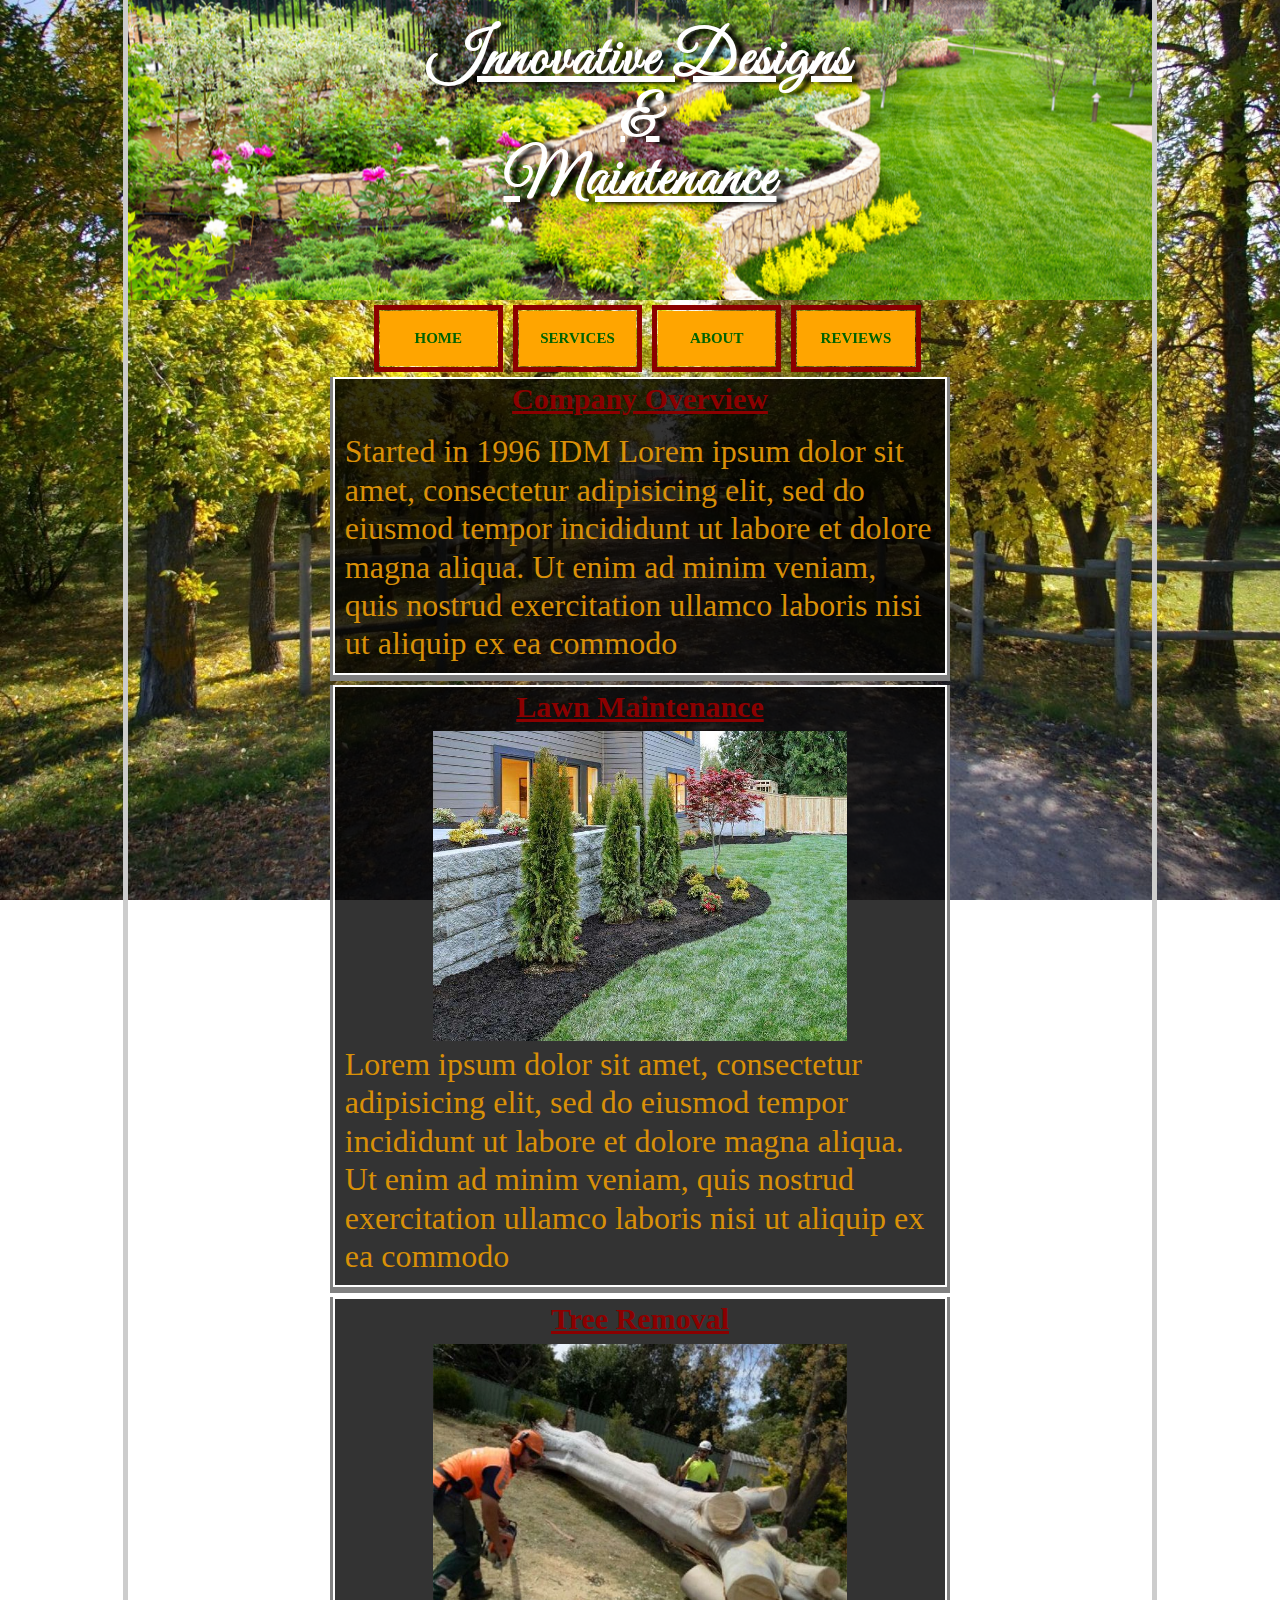
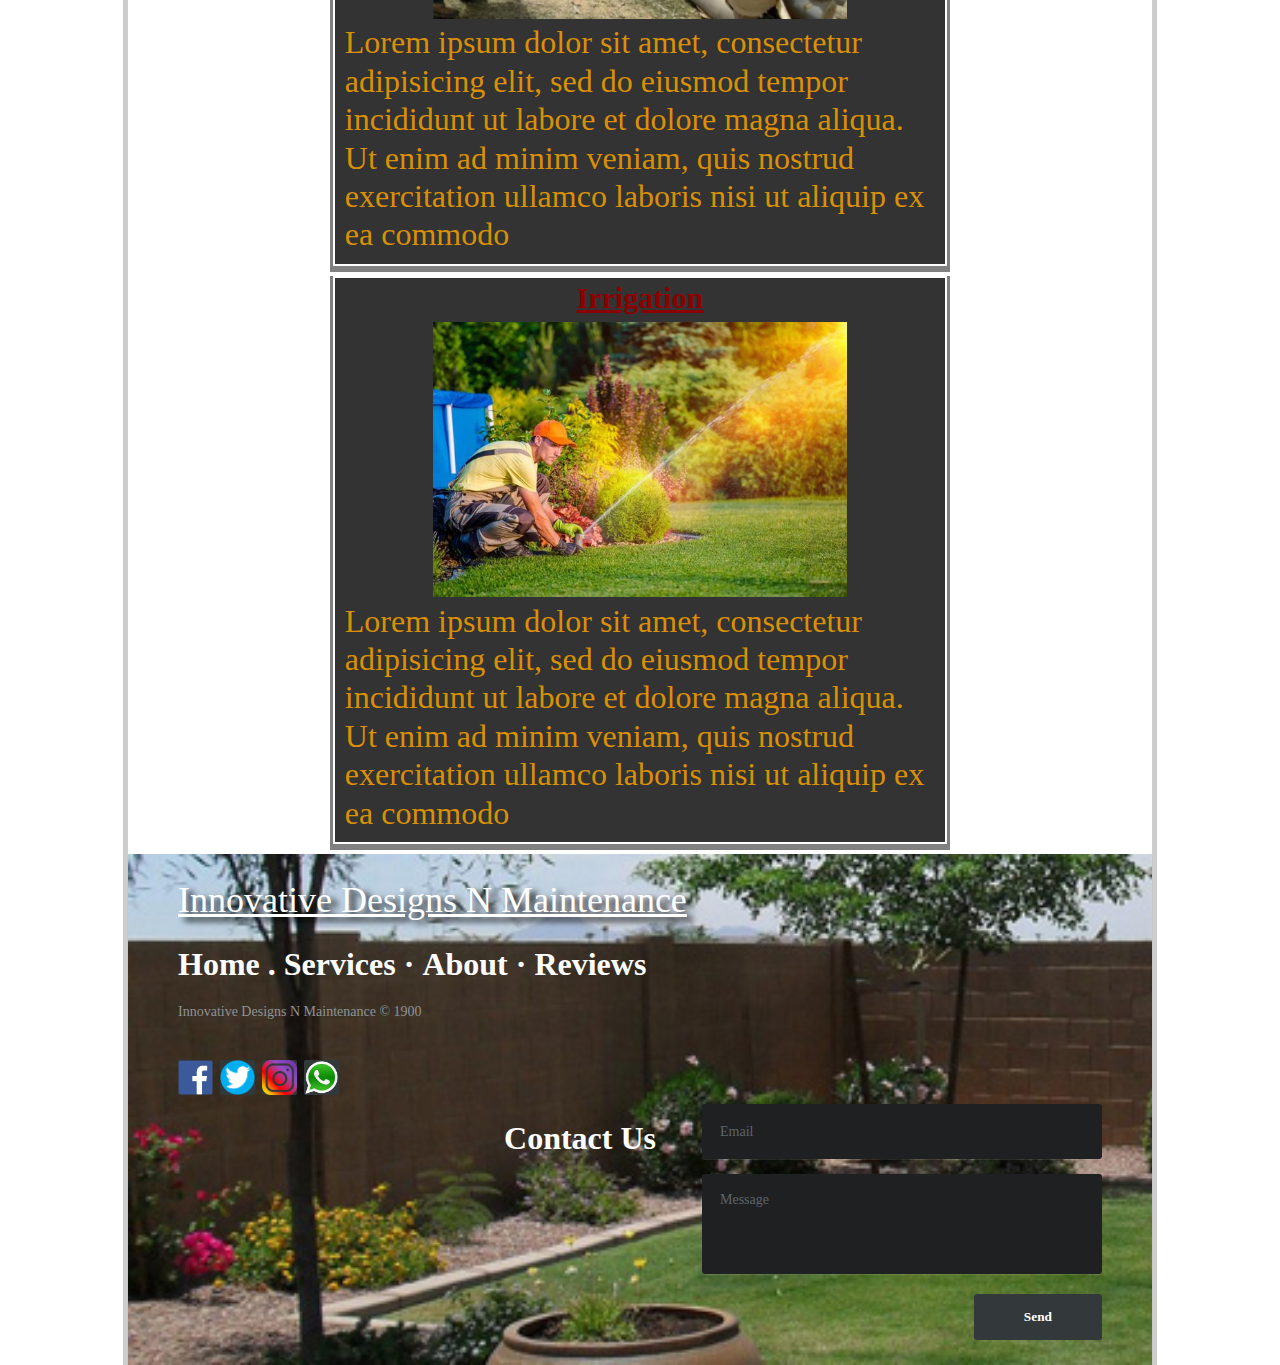
<file: Pages.html/index.html>
<!-- Innovative Designs & Maintenance Web Site Home Page
	Author - Tom Parsons -->

<!DOCTYPE html>
<html>
<head>
	<meta name="viewport" content="width=device-width, initial-scale=1">
	<meta charset="utf-8" />
	<title>IDM Home Page</title>
	<link rel="stylesheet" type="text/css" href="../idm_css/idm_reset.css">
	<link rel="stylesheet" type="text/css" href="../idm_css/idm_styles.css">

	<link href="https://fonts.googleapis.com/css?family=Great+Vibes&display=swap" rel="stylesheet">
	<script src="../script.js/form2.js" defer></script>

</head>
<body>

	<header>
		<h1>Innovative Designs <br/> & <br/> Maintenance</h1>
	</header>
	<nav class="horizontal1">
		<a href="#" id="navicon"><img src="../images/navicon.png" alt="" /></a>
		<ul class="block-menu">
			<li><a href="index.html" class="three-d"> Home
		<span aria-hidden="true" class="three-d-box">
			<span class="front">Home</span>
			<span class="back">Home</span>
		</span>
	        </a></li>
	        <li><a href="services2.html" class="three-d"> Services
		<span aria-hidden="true" class="three-d-box">
			<span class="front">Services</span>
			<span class="back">Services</span>
		</span>
	        </a></li>
		<li><a href="About.html" class="three-d"> About Us
		<span aria-hidden="true" class="three-d-box">
			<span class="front">About</span>
			<span class="back">About</span>
		</span>
	        </a></li>
	        <li><a href="Reviews.html" class="three-d"> Reviews
		<span aria-hidden="true" class="three-d-box">
			<span class="front">Reviews</span>
			<span class="back">Reviews</span>
		</span>
	        </a></li>
	
		</ul>
	</nav>	
	
	
	<!--<nav>
		<ul>
			<li><a href="index.html"<nav>
		<ul class="block-menu">
			<li><a href="index.html" class="three-d"> Home
		<span aria-hidden="true" class="three-d-box">
			<span class="front">Home</span>
			<span class="back">Home</span>
		</span>
	        </a></li>
	        <li><a href="services.html" class="three-d"> Services
		<span aria-hidden="true" class="three-d-box">
			<span class="front">Services</span>
			<span class="back">Services</span>
		</span>
	        </a></li>
		<li><a href="About.html" class="three-d"> About Us
		<span aria-hidden="true" class="three-d-box">
			<span class="front">About Us</span>
			<span class="back">About Us</span>
		</span>
	        </a></li>
	        <li><a href="Reviews.html" class="three-d"> Reviews
		<span aria-hidden="true" class="three-d-box">
			<span class="front">Reviews</span>
			<span class="back">Reviews</span>
		</span>
	        </a></li>
		    <li><a href="Contact.html" class="three-d"> Contact
		<span aria-hidden="true" class="three-d-box">
			<span class="front">Contact </span>
			<span class="back">Contact </span>
		</span>
	        </a></li>
		</ul>
	</nav>	>Home</a></li>
			<li><a href="services.html">Services</a></li>
			<li><a href="About.html">About Us</a></li>
			<li><a href="Reviews.html">Reviews</a></li>
			<li><a href="#">Prominent Clients</a></li>
			<li><a href="Contact.html">Contact Us</a></li>
		</ul>
	</nav>-->



	<article>
		<div>
			<h3>Company Overview</h3>

			<br>
			<p>Started in 1996 IDM Lorem ipsum dolor sit amet, consectetur adipisicing elit, sed do eiusmod
			tempor incididunt ut labore et dolore magna aliqua. Ut enim ad minim veniam,
			quis nostrud exercitation ullamco laboris nisi ut aliquip ex ea commodo</p>
		
		</div>
	</article>

	

	<article>
		<h2></h2>
		<div>
		<h3>Lawn Maintenance</h3>
			<div>
				<img src="../images/sod.jpg" alt="" style="width: 70%;
			     height: 40%;
				 margin-left: 15%;"
				 />
			</div>
			
			<p>Lorem ipsum dolor sit amet, consectetur adipisicing elit, sed do eiusmod
			tempor incididunt ut labore et dolore magna aliqua. Ut enim ad minim veniam,
			quis nostrud exercitation ullamco laboris nisi ut aliquip ex ea commodo</p>
		
		</div>

		<div>
			<h3>Tree Removal</h3>
			<div>
				<img src="../images/treeDown.jpg" alt="" style="width: 70%;
			     height: 40%;
				 margin-left: 15%;"/>								
			</div>
			<p>Lorem ipsum dolor sit amet, consectetur adipisicing elit, sed do eiusmod
			tempor incididunt ut labore et dolore magna aliqua. Ut enim ad minim veniam,
			quis nostrud exercitation ullamco laboris nisi ut aliquip ex ea commodo</p>
		
		</div>

		<div>
			<h3>Irrigation</h3>
			<div>
				<img src="../images/Sprink.jpg" alt="" style="width: 70%;
				 height: 40%;
				 margin-left: 15%;"/>
			</div>
			<p>Lorem ipsum dolor sit amet, consectetur adipisicing elit, sed do eiusmod
			tempor incididunt ut labore et dolore magna aliqua. Ut enim ad minim veniam,
			quis nostrud exercitation ullamco laboris nisi ut aliquip ex ea commodo
		</p>
		</div>
	</article>

	<!--
	<aside>
		<blockquote id="exterminating">
			<h4>Exterimator</h4>
			<p>Now offering exterminating services in the Nassau and Suffolk Areas</p>
			<p><a href="#">Click here</a>for more info.</p>
		</blockquote>
	</aside>

	<aside>
		<blockquote id="lights">
			<h4>Holiday Decorations</h4>
			<p>Now offering holiday lighting services in the Nassau and Suffolk Areas</p>
			<p><a href="#">Click here</a>for more info.</p>
		</blockquote>
	</aside>
	-->

<footer class="footer-distributed">

    <div class="footer-left">
 
	<h3>Innovative Designs N Maintenance</h3>

		<p class="footer-links">
			<a href="index.html">Home</a>
				.
			<a href="services2.html">Services</a>
				·
			<a href="About.html">About</a>
					·
			<a href="Reviews.html">Reviews</a>
		</p>

		<p class="footer-company-name">Innovative Designs N Maintenance © 1900</p>

			<div class="footer-icons">

				<a href="#"id="facebook"><i class="fa fa-facebook"></i></a>
				<a href="#"id="twitter"><i class="fa fa-twitter"></i></a>
				<a href="#"id="instagram"><i class="fa fa-linkedin"></i></a>
				<a href="#"id="whatsapp"><i class="fa fa-github"></i></a>

			</div>

	</div>

	<div class="footer-right">

		<p>Contact Us</p>

		<form action="#" method="post">

			<input id="userName" type="text" name="email" placeholder="Email">
			<textarea id="messAge"name="message" placeholder="Message"></textarea>
			<button id="subbutton">Send</button>

		</form>
		<h2 id="thanks"></h2>
	</div>

</footer>
</body>
</html>
</file>
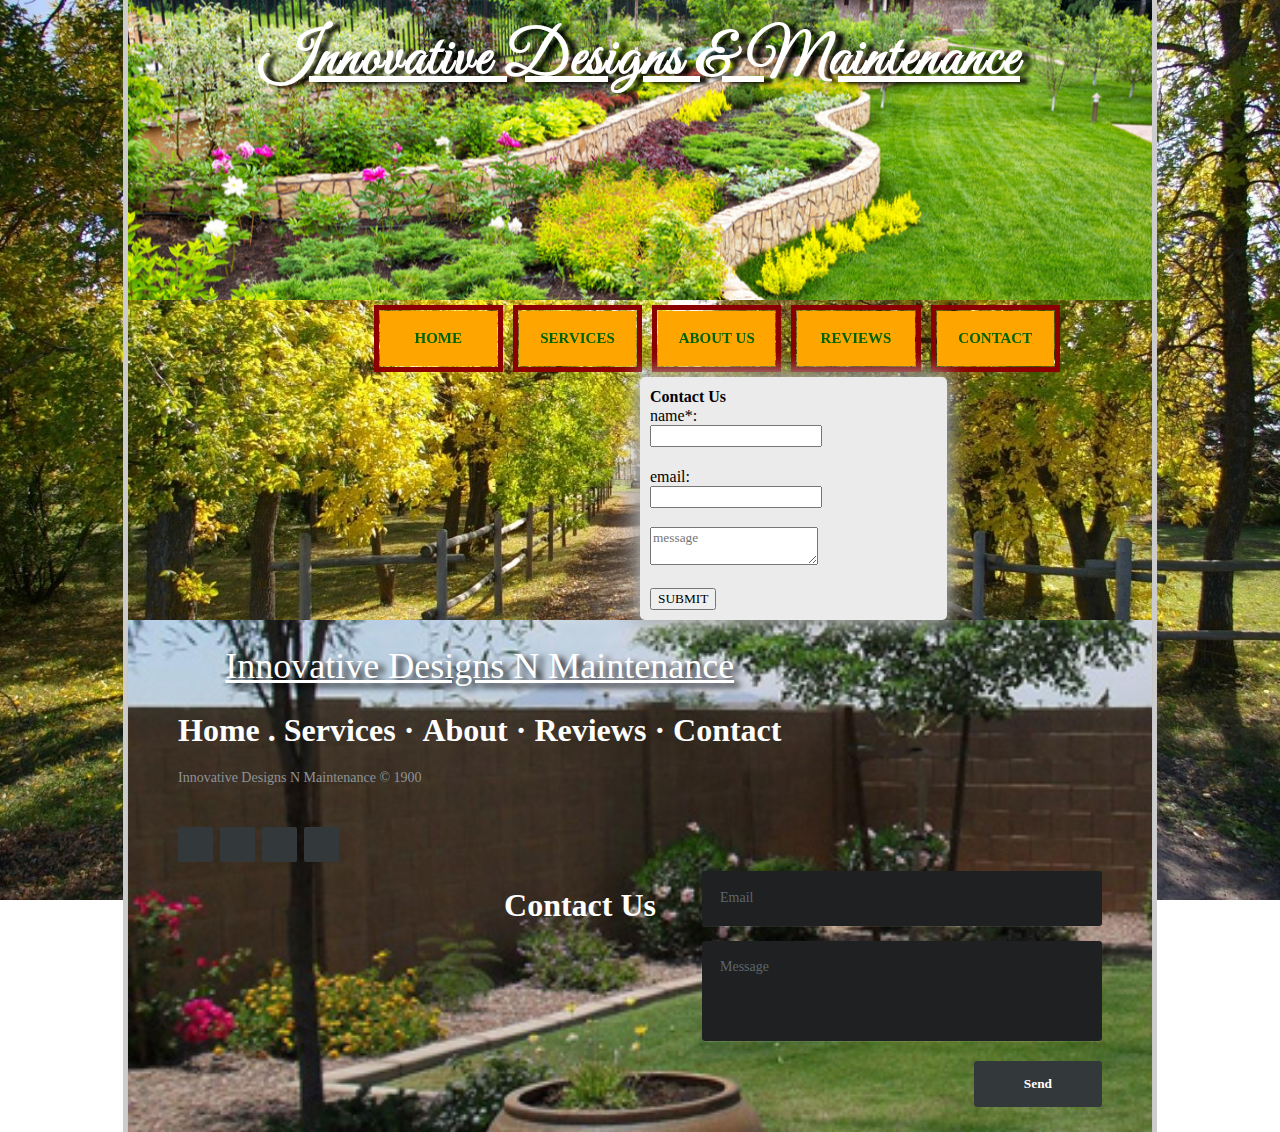
<file: Pages.html/Contact.html>
<!DOCTYPE html>
<html>
<head>

	<meta charset="utf-8" />
	<title>Contact Us</title>
	<link rel="stylesheet" type="text/css" href="../idm_css/idm_reset.css">
	<link rel="stylesheet" type="text/css" href="../idm_css/idm_styles.css">

	<link href="https://fonts.googleapis.com/css?family=Great+Vibes&display=swap" rel="stylesheet">
	<script src="../script.js/form2.js" defer></script>
</head>

</head>
<body>
	<header>
		<h1>Innovative Designs & Maintenance</h1>
	</header>
	
	<nav>
		<ul class="block-menu">
			<li><a href="index.html" class="three-d"> Home
		<span aria-hidden="true" class="three-d-box">
			<span class="front">Home</span>
			<span class="back">Home</span>
		</span>
	        </a></li>
	        <li><a href="services.html" class="three-d"> Services
		<span aria-hidden="true" class="three-d-box">
			<span class="front">Services</span>
			<span class="back">Services</span>
		</span>
	        </a></li>
		<li><a href="About.html" class="three-d"> About Us
		<span aria-hidden="true" class="three-d-box">
			<span class="front">About Us</span>
			<span class="back">About Us</span>
		</span>
	        </a></li>
	        <li><a href="Reviews.html" class="three-d"> Reviews
		<span aria-hidden="true" class="three-d-box">
			<span class="front">Reviews</span>
			<span class="back">Reviews</span>
		</span>
	        </a></li>
		    <li><a href="Contact.html" class="three-d"> Contact
		<span aria-hidden="true" class="three-d-box">
			<span class="front">Contact </span>
			<span class="back">Contact </span>
		</span>
	        </a></li>
		</ul>
	</nav>
	<article>
		<aside id="signUp" style="float: right;
									margin-left: 20px;">
			<form>
				<h1 id="form-title">Contact Us</h1>
				<p></p>
				<form id="form">
					<div class="formRow">
						<label for="username">name*: </label><br/>
						<!-- this is input 1-->
						<input type="text" name="username" id="username">
					</div>	
					<br/>
					<div class="formRow">
						<label for="email">email: </label><br/>
						<!-- this is input 2-->
						<input type="text" name="email" id="email">
					</div>
					<br/>
					<div class="formRow">
						<textarea class="message" placeholder="message"></textarea>
						<!--<label for="password">password*: </label>
						 this is input 3-->
						<!--<input type="password" name="password" id="password">-->
					</div>
					</br>
					<!-- this is input 4-->
					<input id="button" type="button" value="SUBMIT" />
				
				<h2 id="ok"></h2>
			</form>
		</aside>	
	</article>		
<footer class="footer-distributed">

    <div class="footer-left">

	<h3>Innovative Designs N Maintenance</h3>

		<p class="footer-links">
			<a href="index.html">Home</a>
				.
			<a href="services">Services</a>
				·
			<a href="About.html">About</a>
					·
			<a href="Reviews.html">Reviews</a>
					·
			<a href="Contact.html">Contact</a>
		</p>

		<p class="footer-company-name">Innovative Designs N Maintenance © 1900</p>

			<div class="footer-icons">

				<a href="#"><i class="fa fa-facebook"></i></a>
				<a href="#"><i class="fa fa-twitter"></i></a>
				<a href="#"><i class="fa fa-linkedin"></i></a>
				<a href="#"><i class="fa fa-github"></i></a>

			</div>

	</div>

	<div class="footer-right">

		<p>Contact Us</p>

		<form action="#" method="post">

			<input id="userName"type="text" name="email" placeholder="Email">
			<textarea id="messAge" name="message" placeholder="Message"></textarea>
			<button id="send">Send</button>

		</form>

	</div>

</footer>

</body>
</html>
</file>
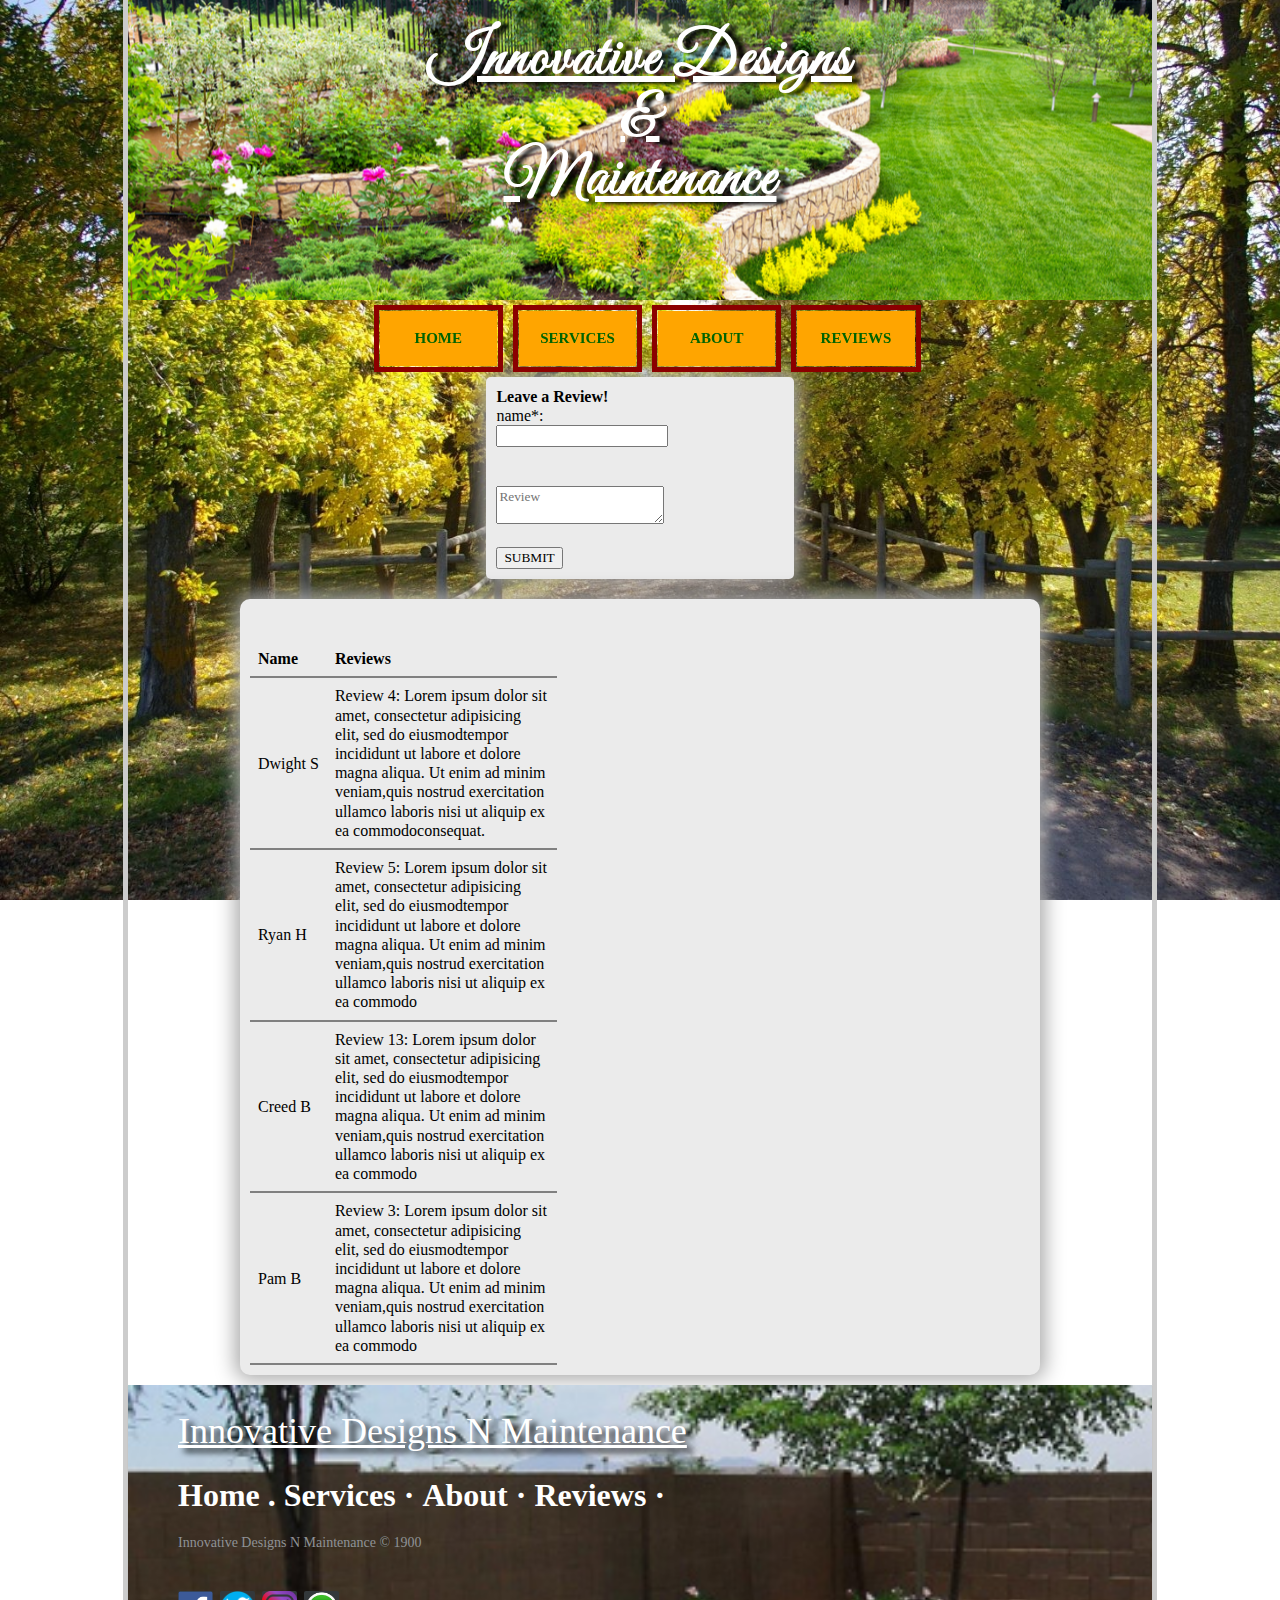
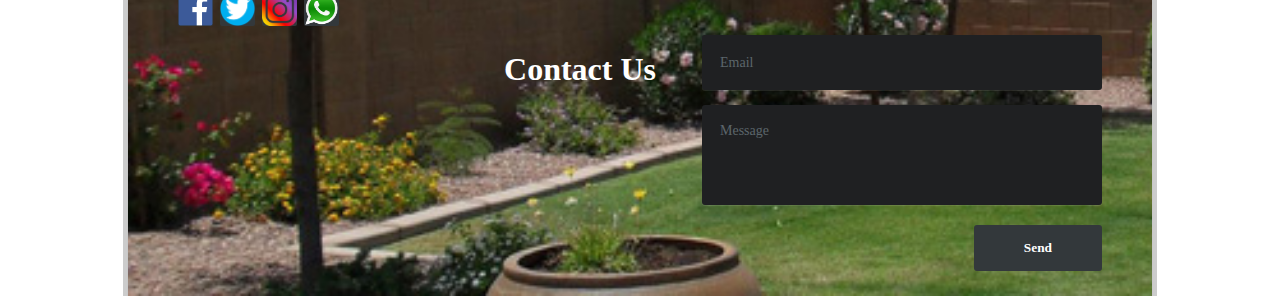
<file: Pages.html/Reviews.html>
<!DOCTYPE html>
<html>
<head>
	<meta name="viewport" content="width=device-width, initial-scale=1">
	<meta charset="utf-8" />
	<title>Reviews</title>
	<link rel="stylesheet" type="text/css" href="../idm_css/idm_reset.css">
	<link rel="stylesheet" type="text/css" href="../idm_css/idm_styles.css">
	
	<link href="https://fonts.googleapis.com/css?family=Great+Vibes&display=swap" rel="stylesheet">
	
	<script src="../script.js/form2.js" defer></script>
	<script src="../script.js/reviewsScript.js" defer></script>
</head>
<body>
	<header>
		<h1>Innovative Designs <br/> & <br/> Maintenance</h1>
	</header>
	<nav class="horizontal1">
		<a href="#" id="navicon"><img src="../images/navicon.png" alt="" /></a>
		<ul class="block-menu">
			<li><a href="index.html" class="three-d"> Home
		<span aria-hidden="true" class="three-d-box">
			<span class="front">Home</span>
			<span class="back">Home</span>
		</span>
	        </a></li>
	        <li><a href="services2.html" class="three-d"> Services
		<span aria-hidden="true" class="three-d-box">
			<span class="front">Services</span>
			<span class="back">Services</span>
		</span>
	        </a></li>
		<li><a href="About.html" class="three-d"> About Us
		<span aria-hidden="true" class="three-d-box">
			<span class="front">About</span>
			<span class="back">About</span>
		</span>
	        </a></li>
	        <li><a href="Reviews.html" class="three-d"> Reviews
		<span aria-hidden="true" class="three-d-box">
			<span class="front">Reviews</span>
			<span class="back">Reviews</span>
		</span>
	        </a></li>
		
		</ul>
	</nav>	
	
	<article>
		<aside id="signUp" >
			<form>
			<h1 id="form-title">Leave a Review!</h1>
			<p></p>
			
				<div class="formRow" >
					<label for="userName">name*: </label><br/>
					
					<input type="text" name="name" id="userName">
				</div>	
				<br/>
				
				<br/>
				<div class="formRow">
					<textarea id="message" placeholder="Review"></textarea>
				</div>
				</br>
				
				<input id="send" type="button" value="SUBMIT" />
			
			<h2 id="ok"></h2>
			</form>
		</aside>	
	</article>
	
    <div class="table-users">
    <div class="header"></div>
   
    <table cellspacing="0">
      
		<tr>
            <th>Name</th>
            <th width="230">Reviews</th>
        </tr>
		<tr id="formX"></tr>
		<tr id="formX2">
			<td>Jane Doe</td>
			<td>Lorem ipsum dolor sit amet, consectetur adipisicing elit. </td>
        </tr>
		<tr id="formX3">
            <td>John Doe</td>
			<td>Blanditiis, aliquid numquam iure voluptatibus ut maiores explicabo ducimus neque, nesciunt rerum perferendis, inventore.</td>
        </tr>
		<tr id="formX4">
            <td>Jane Smith</td>
            <td> Culpa praesentium unde pariatur fugit eos recusandae voluptas.</td>
        </tr>
        <tr id="formX5">
            <td>John Smith</td>
			<td>Aut voluptatum accusantium, eveniet, sapiente quaerat adipisci consequatur maxime temporibus quas, dolorem impedit.</td>
        </tr>
    </table>
    </div>
<footer class="footer-distributed">

    <div class="footer-left">

	<h3>Innovative Designs N Maintenance</h3>

		<p class="footer-links">
			<a href="index.html">Home</a>
				.
			<a href="services2.html">Services</a>
				·
			<a href="About.html">About</a>
					·
			<a href="Reviews.html">Reviews</a>
					·
		
		</p>

		<p class="footer-company-name">Innovative Designs N Maintenance © 1900</p>

			<div class="footer-icons">

				<a href="#"id="facebook"><i class="fa fa-facebook"></i></a>
				<a href="#"id="twitter"><i class="fa fa-twitter"></i></a>
				<a href="#"id="instagram"><i class="fa fa-linkedin"></i></a>
				<a href="#"id="whatsapp"><i class="fa fa-github"></i></a>

			</div>

	</div>

	<div class="footer-right">

		<p>Contact Us</p>

		<form action="#" method="post">

			<input id="userName"type="text" name="email" placeholder="Email">
			<textarea id="messAge" name="message" placeholder="Message"></textarea>
			<button id="subbutton">Send</button>
		</form>

	</div>

</footer>
</body>
</html>
</file>
<file: idm_css/idm_styles.css>
@charset "utf-8";

/*
=======================
Base styles for all pages
=======================
*/
@viewport {
	zoom:1.0;
	width:extend-to-zoom; 
}

@-ms-viewport {
	width: extend-to-zoom;
	zoom: 1.0;
}

html {
	/*background-color: ForestGreen;*/
	background-image: url("../images/back.jpg");
	
	width: 100%;
	background-size: cover;
	height: 300px;
	background-repeat: no-repeat;
	background-attachment: fixed;
	
}


body {
	
	/*background-color: Peru;*/
	
	margin-left: 10%;
	margin-right: 10%;
    -webkit-box-shadow: 0px 5px 0px 5px #ccc;  /* Safari 3-4, iOS 4.0.2 - 4.2, Android 2.3+ */
    -moz-box-shadow:    0px 5px 0px 5px #ccc;  /* Firefox 3.5 - 3.6 */
    box-shadow:         0px 5px 0px 5px #ccc;  /* Opera 10.5, IE 9, Firefox 4+, Chrome 6+, iOS 5 */
   
}

header {
	height: 300px;
	background-image: url("../images/header_image2.jpg");
	background-repeat: no-repeat;
	background-size: cover;
 
}
header > img {
	height:100%;
	width:100%;
}

header > h1 {
	
	line-height: 1.0;
	text-align: center;
	font-size: 80px;
	font-family: 'Great Vibes', cursive;
	padding-top: 100px;
	letter-spacing: 2px;
	color: white;
	text-shadow: 8px 2px 4px #000000; 
	text-decoration: underline;
}

article {
	width: 60%;
	margin-left: auto;
	margin-right: auto;
	padding-bottom: 10px;
}

article > div > h2 {
	
	text-decoration: underline;
	display: block;
	text-align: center;
	font-size: 20px;
	padding-bottom: 5px;
	color: darkred;
	
	
}

p {
	font-size: 2em;
	
	line-height: 1.2;
}

h3 {
	text-decoration: underline;
	display: block;
	text-align: center;
	font-size: 30px;
	padding-bottom: 5px;
	color: darkred;
	
	
}


article > p {
	
	padding: 5px;
	margin: 5px;
	font-weight: bold;
	
}

article > div {
	background:rgba(0,0,0,0.8);

	display: block;
	width: 100%;
	float: left;
	border: 2px solid white;
	box-shadow: 0px 3px 0px 3px gray;
	color: rgb(217, 144, 7);
	padding: 10px 10px 10px 10px;
	margin-left: auto;
	margin-right: auto;
	margin-bottom: 10px;
	
}

/*
=============================
Page Descriptions
=============================
*/

img {
	margin-left: 16%;
	padding-top: 10px;
}

div > h2 {
	font-size: 20px;
}

article > h2 {
	padding-left: 30px;
	padding-top: 10%;
	padding-bottom: 30px;
	color: white;
	font-size: 20px;
	text-align: center;
}

aside {
	clear: both;
	width: 20%;
}

blockquote {
	display: block;
	clear: both;
	border: 2px solid white;
}
blockquote#exterminating {
	float: left;
}

blockquote#lights {
	float: right;
}

aside > blockquote > h4 {
	text-align: center;
	text-decoration: underline;
	color: white;
	padding-bottom: 5px;
}

aside > blockquote > p {
	text-align: center;
	color: white;
}

aside > blockquote > a {
	color: white;
}

footer {
	text-align: center;
	color: white;
	clear: both;
}

/*
=============================
NAV BAR!!!!
=============================
*/

#navicon{
	background-color: peru;
	
}
nav > ul > li {
	display: block;
	width: 16.5%;
	float: left;
	text-align: center;
	border: 5px solid darkred;
	padding: 1px;
	margin: 5px;
}

nav > ul > li > a {
	font-weight: bold;
}

/* basic menu styles */
.block-menu {
	display: block;

	margin-left: 23.5%;
	
	
}

.block-menu li {
	display: inline-block;
}

.block-menu li a {

	display: block;
	text-decoration: none;
	font-family: 'Passion One', Arial, sans-serif;
	font-smoothing: antialiased;
	text-transform: uppercase;
	overflow: visible;
	line-height: 25px;
	font-size: 15px;
	padding: 15px 15px;
}

/* animation domination */
.three-d {
	perspective: 200px;
	transition: all .07s linear;
	position: relative;
	cursor: pointer;
}
	/* complete the animation! */
	.three-d:hover .three-d-box, 
	.three-d:focus .three-d-box {
		transform: translateZ(-25px) rotateX(90deg);
	}

.three-d-box {
	transition: all .3s ease-out;
	transform: translatez(-25px);
	transform-style: preserve-3d;
	pointer-events: none;
	position: absolute;
	top: 0;
	left: 0;
	display: block;
	width: 100%;
	height: 100%;
}

/* 
	put the "front" and "back" elements into place with CSS transforms, 
	specifically translation and translatez
*/
.front {
	transform: rotatex(0deg) translatez(25px);
}

.back {
	transform: rotatex(-90deg) translatez(25px);
	color: #ffe7c4;
}

.front, .back {
	display: block;
	width: 100%;
	height: 100%;
	position: absolute;
	top: 0;
	left: 0;
	background: goldenrod;
	padding: 15px 10px;
	color: darkgreen;
	background-color: orange;
	pointer-events: none;
	box-sizing: border-box;
}


/*==============
	logo style
==============*/	
.logo {
    margin: 50px auto;
    text-align: center;
}
.logo a {
    text-decoration: none;
    -webkit-transform: perspective(2.5em) rotateX(15deg) scaleY(0.8);
    -moz-transform: perspective(2.5em) rotateX(15deg) scaleY(0.8);
    -ms-transform: perspective(2.5em) rotateX(15deg) scaleY(0.8);
    -o-transform: perspective(2.5em) rotateX(15deg) scaleY(0.8);
    transform: perspective(2.5em) rotateX(15deg) scaleY(0.8);
    -webkit-transition: all 0.5s;
    -moz-transition: all 0.5s;
    transition: all 0.5s;
    display: inline-block;
    text-align: center;
    text-transform: uppercase;
    font-size: 75px;
    font-weight: 700;
    font-family: 'Exo 2';
    line-height: 0.8;
    color: #fbd62a;
    text-shadow: 0 -1px 15px rgba(0, 0, 0, 0.9), 0 1px 0 #7f6303, 0 3px 0 #846703, 0 5px 0 #896b03, 0 7px 0 #8e6f03, 0 9px 0 #937203, 0 6px 50px rgba(252, 223, 92, 0.8);
}
.logo a:first-line {
    font-size: 0.9em;
}
.logo a:hover {
    -webkit-transform: perspective(8em) rotateX(11deg) scale(1.2);
    -moz-transform: perspective(8em) rotateX(11deg) scale(1.2);
    -ms-transform: perspective(8em) rotateX(11deg) scale(1.2);
    -o-transform: perspective(8em) rotateX(11deg) scale(1.2);
    transform: perspective(8em) rotateX(11deg) scale(1.2);
    text-shadow: 0 -1px 15px black, 0 1px 0 #7f6303, 0 2px 0 #846703, 0 0px 0 #896
}
/*==========
	end of logo style
============*/

	
/*================
	form style
=================*/


#signUp {
	background: #EBEBEB;
    text-align: left; 
    box-shadow: 0px 0px 20px 5px #AAA; 
    border-radius: 5px;  
    width: 50%; 
    height: 100%;
  
    padding: 10px 10px;  
    animation: bounce 1.5s infinite;
	margin-left: auto;
	margin-right: auto;

}


@keyframes bounce{
    0%{
      
    }
    50%{
      transform: translate(0, 8px);
    }

}
@keyframes shadow{
    0%{
      
    }
    50%{
      opacity: 0.8;
      width: 50%;
    }
}

/*==========================
	footer style
==========================*/

@import url(https://fonts.googleapis.com/css?family=Roboto:400,500,300,700);

* {
  font-family: Roboto;
}
#facebook {
	background-image: url("../images/facebook.png");
	background-size: cover;
}

#twitter {
	background-image: url("../images/twitter.png");
	background-size: cover;
}

#instagram {
	background-image: url("../images/instagram.png");
	background-size: cover;
}

#whatsapp {
	background-image: url("../images/whatsapp.png");
	background-size: cover;
}
.footer-distributed{
	background-image: url("../images/Backyard.jpg");
	background-repeat: no-repeat;
	background-size: cover;
	height: 25%;
	/*background: darkolivegreen;*/
	box-shadow: 0 1px 1px 0 rgba(0, 0, 0, 0.12);
	box-sizing: border-box;
	width: 100%;
	font-family: 'Great Vibes', cursive;
	font: bold 16px sans-serif;
	text-align: left;
	padding: 25px 50px 25px;
	overflow: hidden;

}

section {
    width: 100%;
    display: inline-block;
    background: #ccc;
    height: 10%;
    text-align: center;
    font-size: 22px;
    font-weight: 700;
    text-decoration: underline;
}


/* Footer left */

.footer-distributed .footer-left{
	float: left;
}

/* The company logo */

.footer-distributed h3{
	color:  white;
	text-shadow: 6px 4px 6px black;
	font: normal 36px 'Roboto', cursive;
	margin: 0 0 10px;
}

.footer-distributed h3 span{
	color:  #5383d3;
}

/* Footer links */

.footer-distributed .footer-links{
	color:  #ffffff;
	margin: 0 0 10px;
	padding: 0;
}

.footer-distributed .footer-links a{
	display:inline-block;
	line-height: 1.8;
	text-decoration: none;
	color:  inherit;
}

.footer-distributed .footer-company-name{
	color:  #8f9296;
	font-size: 14px;
	font-weight: normal;
	margin: 0;
}

/* Footer social icons */

.footer-distributed .footer-icons{
	margin-top: 40px;
}

.footer-distributed .footer-icons a{
	display: inline-block;
	width: 35px;
	height: 35px;
	cursor: pointer;
	background-color:  #33383b;
	border-radius: 2px;

	font-size: 20px;
	color: #ffffff;
	text-align: center;
	line-height: 35px;

	margin-right: 3px;
	margin-bottom: 5px;
}

/* Footer Right */

.footer-distributed .footer-right{
	float: right;
}

.footer-distributed .footer-right p{
	display: inline-block;
	vertical-align: top;
	margin: 15px 42px 0 0;
	color: #ffffff;
}

/* The contact form */

.footer-distributed form{
	display: inline-block;
}

.footer-distributed form input,
.footer-distributed form textarea{
	display: block;
	border-radius: 3px;
	box-sizing: border-box;
	background-color:  #1f2022;
	box-shadow: 0 1px 0 0 rgba(255, 255, 255, 0.1);
	border: none;
	resize: none;

	font: inherit;
	font-size: 14px;
	font-weight: normal;
	color:  #d1d2d2;

	width: 400px;
	padding: 18px;
}

.footer-distributed ::-webkit-input-placeholder {
	color:  #5c666b;
}

.footer-distributed ::-moz-placeholder {
	color:  #5c666b;
	opacity: 1;
}

.footer-distributed :-ms-input-placeholder{
	color:  #5c666b;
}


.footer-distributed form input{
	height: 55px;
	margin-bottom: 15px;
}

.footer-distributed form textarea{
	height: 100px;
	margin-bottom: 20px;
}

.footer-distributed form button{
	border-radius: 3px;
	background-color:  #33383b;
	color: #ffffff;
	border: 0;
	padding: 15px 50px;
	font-weight: bold;
	float: right;
}

/* If you don't want the footer to be responsive, remove these media queries */

@media (max-width: 1000px) {
	
	.footer-distributed {
		font: bold 14px sans-serif;
	}

	.footer-distributed .footer-company-name{
		font-size: 12px;
	}

	.footer-distributed form input,
	.footer-distributed form textarea{
		width: 250px;
	}

	.footer-distributed form button{
		padding: 10px 35px;
	}

}

@media (max-width: 800px) {

	header h1 {
		font-size: 30px;
	}
	
	.footer-distributed{
		padding: 30px;
	}

	.footer-distributed .footer-left,
	.footer-distributed .footer-right{
		float: none;
		max-width: 300px;
		margin: 0 auto;
	}

	.footer-distributed .footer-left{
		margin-bottom: 40px;
	}

	.footer-distributed form{
		margin-top: 30px;
	}

	.footer-distributed form{
		display: block;
	}

	.footer-distributed form button{
		float: none;
	}
}
a#navicon{
	display: none;
}
/*==========================
	reveiw table style
==========================*/

th, td {
	padding: 8px;
    text-align: left;
    border-bottom: 2px solid gray;
	clear: right;
}


.header {
 
   color: white;
   font-size: 1.5em;
   padding: 1rem;
   text-align: center;
   text-transform: uppercase;

}



.table-users {
	background: #EBEBEB;
	text-align: left; 
    box-shadow: 0px 0px 20px 5px #AAA; 
    border-radius: 10px;  
	
	clear:both;
    max-width: calc(100% - 2em);
    margin: 10px;
    overflow: hidden;
    width: 800px;
	padding: 10px 10px;
	margin-left: auto;
	margin-right: auto;
	
	
}





@media only screen and (min-width: 769px) {   
	
    header > h1 {
	   font-size: 60px;
	   padding: 30px;
    }
    nav > ul > li {
		display: block;
		width: 16.5%;
		float: left;
		text-align: center;
		border: 5px solid darkred;
		padding: 1px;
		margin: 5px;
    }
   
    aside#signUp{
		overflow: hidden;
	}
    div.table-users {
		overflow: hidden;
	}

}

@media only screen and (max-width: 768px) {   
    nav > ul > li {
		clear: both;
		display: flex;
		margin-top: 5px;
		background-color: none;
		border: none;

	}
	  .front, .back{
	   display: none;
    }
	.block-menu li a {
	 	color: white;
		padding: 0;
	}
   
	iframe#video {
		height: 0px;
		width: 0px;
	}
	img#lightsOff {
		height: 0px;
		width: 0px;
	}
	img#lightsOn {
		height: 0px;
		width: 0px;
	}
    .front, .back{
    }
    a#navicon {
		display: block;
	}

	nav.horizontal1 ul {
		display: none;
	}

	a#navicon:hover+ul, nav.horizontal1 ul:hover {
		display: block;
		clear: both;
	}


    .block-menu li a {
		color: white;
		padding: 0;
	}
   
   
    div.table-users{
		overflow: hidden;
		margin-bottom: 10px;
	}
	
   
    aside#signUp{
		overflow: hidden;
	}
}
@media only screen and (max-width: 500px) {
	
	aside#signUp{
		width: 120%;
		height: 100%;
	}
	
	h3 {
		font-size: 20px;
	
	}
	h2{
		font-size: 20px;
	}

	nav > ul > li {
		clear: both;
		display: flex;
		margin-top: 5px;
		background-color: none;
		border: none;

	}
	.logo {
		display: none;
	}
   .front, .back{
	   display: none;
    }
    a#navicon {
		display: block;
	}

	nav.horizontal1 ul {
		display: none;
	}

	a#navicon:hover+ul, nav.horizontal1 ul:hover {
		display: block;
		clear: both;
	}

   .header {
      background-color: transparent;
      color: lighten;
      font-size: 2em;
      font-weight: 700;
      padding: 0;
      text-shadow: 2px 2px 0 rgba(0,0,0,0.1);
    }
   
    .block-menu li a {
	 	color: white;
		padding: 0;
	}
   
  
    iframe#video{
		display: hidden;
	}
	img#lightsOff {
		display: hidden;
	}
	img#lightsOn {
		display: hidden;
	}
  
    div.table-users { 
      border: none; 
      box-shadow: none;
      overflow: hidden;
	  clear: both;
    }

	header > h1 {
		height:40%;
		width:70%;
		line-spacing:1.4;
	}
    
    p {
	font-size: 1.2em;
	}
}
@media only screen and (max-width: 1200px){
	div.card {
		display: none;
	}

}
</file>
